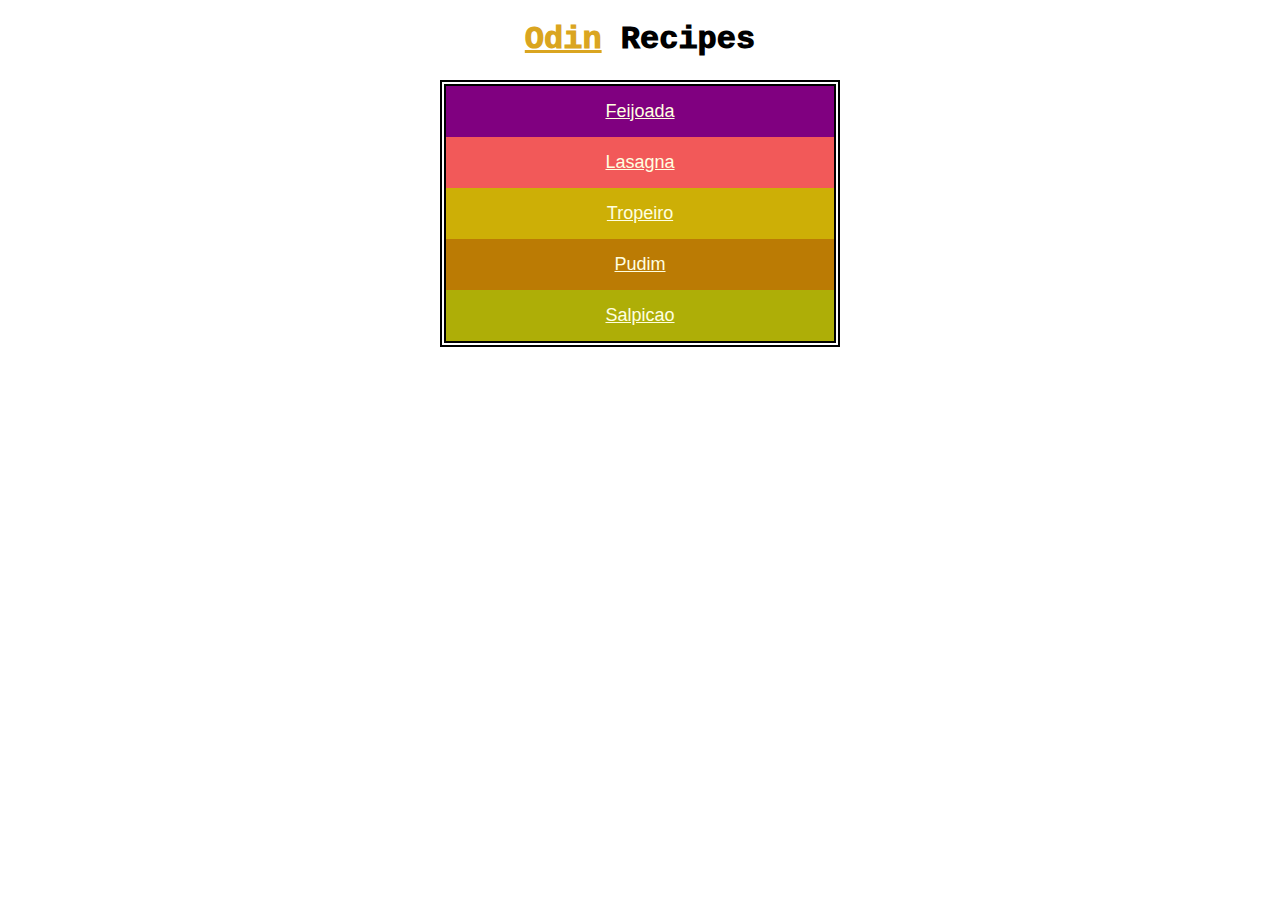
<file: index.html>
<!DOCTYPE html>
<html lang="en">
    <head>
        <title>Odin Recipes</title>
        <meta charset="utf-8">
        <link rel="stylesheet" href="styles.css">
    </head>

    <body>
        <h1><a href="https://www.theodinproject.com/about" rel="noopener noreferrer" id="odin">Odin</a> Recipes</h1>
        <ul id="recipes-list">
            <li id="li-feijoada"><a href="recipes/feijoada.html">Feijoada</a></li>
            <li id="li-lasagna"><a href="recipes/lasagna.html">Lasagna</a></li>
            <li id="li-tropeiro"><a href="recipes/tropeiro.html">Tropeiro</a></li>
            <li id="li-pudim"><a href="recipes/pudim.html">Pudim</a></li>
            <li id="li-salpicao"><a href="recipes/salpicao.html">Salpicao</a></li>
        <ul>
    </body>
</html>
</file>
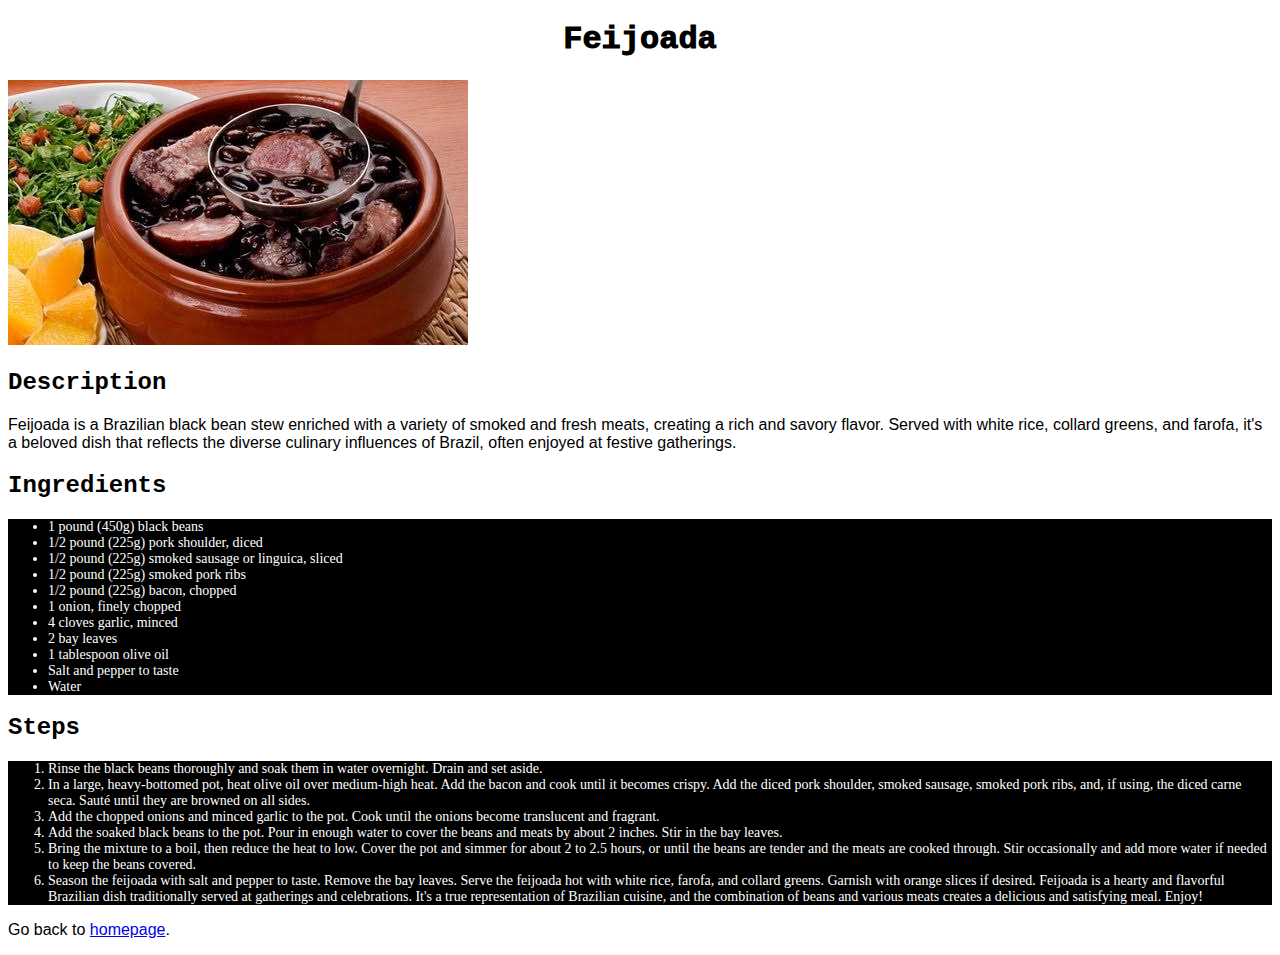
<file: recipes/feijoada.html>
<!DOCTYPE html>
<html lang="en">
    <head>
        <title>Feijoada</title>
        <meta charset="utf-8">
        <link rel="stylesheet" href="../styles.css">
    </head>

    <body>
        <h1 class="feijoada">Feijoada</h1>
        <img src="../images/feijoada.jpg" height="265" width="460">

        <h2>Description</h2>
        <p>
            Feijoada is a Brazilian black bean stew enriched with a variety of smoked and fresh meats,
            creating a rich and savory flavor. Served with white rice, collard greens, and farofa, it's
            a beloved dish that reflects the diverse culinary influences of Brazil, often enjoyed at festive gatherings.
        </p>
        <h2>Ingredients</h2>
            <ul class="ingredients">
                <li>1 pound (450g) black beans</li>
                <li>1/2 pound (225g) pork shoulder, diced</li>
                <li>1/2 pound (225g) smoked sausage or linguica, sliced</li>
                <li>1/2 pound (225g) smoked pork ribs</li>
                <li>1/2 pound (225g) bacon, chopped</li>
                <li>1 onion, finely chopped</li>
                <li>4 cloves garlic, minced</li>
                <li>2 bay leaves</li>
                <li>1 tablespoon olive oil</li>
                <li>Salt and pepper to taste</li>
                <li>Water</li>
            </ul>
        <h2>Steps</h2>
            <ol class="steps">
                <li>Rinse the black beans thoroughly and soak them in water overnight. Drain and set aside.</li>
                <li>
                    In a large, heavy-bottomed pot, heat olive oil over medium-high heat.
                    Add the bacon and cook until it becomes crispy.
                    Add the diced pork shoulder, smoked sausage, smoked pork ribs, and, if using, the diced carne seca.
                    Sauté until they are browned on all sides.
                </li>
                <li>Add the chopped onions and minced garlic to the pot. Cook until the onions become translucent and fragrant.</li>
                <li>
                    Add the soaked black beans to the pot. Pour in enough water to cover the beans and meats by about 2 inches.
                    Stir in the bay leaves.
                </li>
                <li>
                    Bring the mixture to a boil, then reduce the heat to low.
                    Cover the pot and simmer for about 2 to 2.5 hours, or until the beans are tender and the meats are cooked through.
                    Stir occasionally and add more water if needed to keep the beans covered.
                </li>
                <li>
                    Season the feijoada with salt and pepper to taste. Remove the bay leaves.
                    Serve the feijoada hot with white rice, farofa, and collard greens. Garnish with orange slices if desired.
                    Feijoada is a hearty and flavorful Brazilian dish traditionally served at gatherings and celebrations.
                    It's a true representation of Brazilian cuisine, and the combination of beans and various meats creates a delicious and satisfying meal.
                    Enjoy!
                </li>
            </ol>
            <p>
                Go back to <a href="../index.html">homepage</a>.
            </p>
    </body>
</html>
</file>
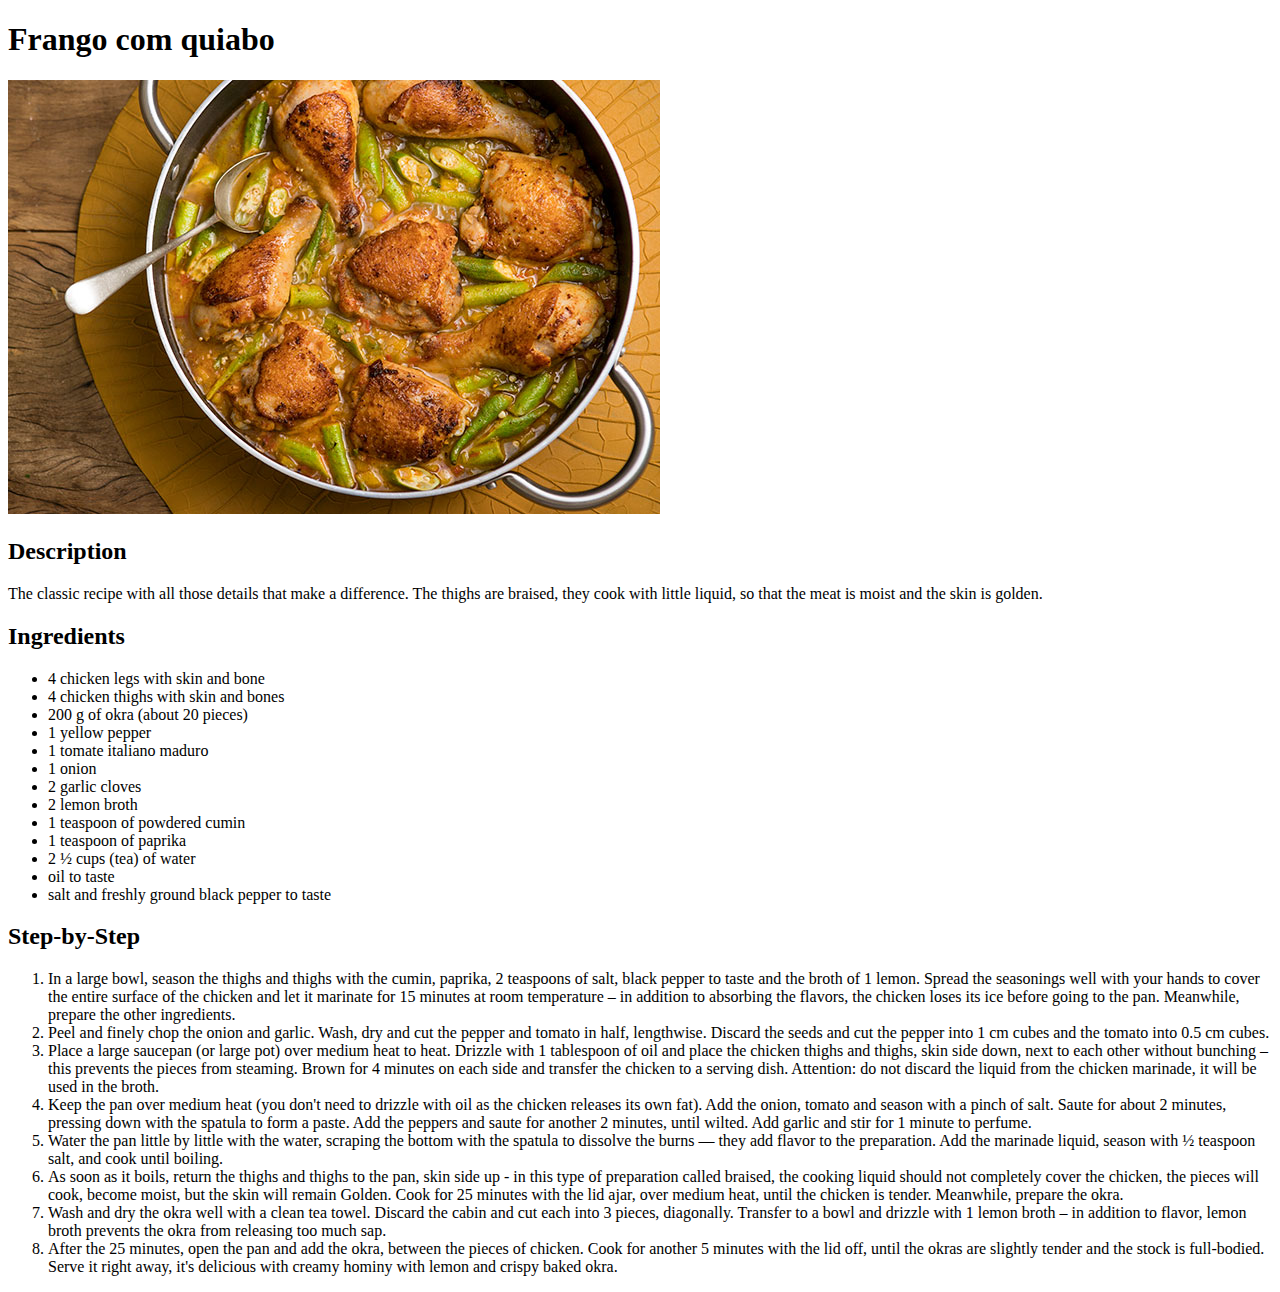
<file: recipes/frango-com-quiabo.html>
<!DOCTYPE html>

<html>
      <head>
          <meta charset="utf-8">
          <title>Frago com quiabo</title>
      </head>

      <body>
          <h1>Frango com quiabo</h1>

          <img src="../images/frango-com-quiabo.jpg">

          <h2>Description</h2>

          <p>
              The classic recipe with all those details that make a difference. The thighs are braised, 
              they cook with little liquid, so that the meat is moist and the skin is golden.
          </p>

          <h2>Ingredients</h2>

          <ul>
              <li>4 chicken legs with skin and bone</li>
              <li>4 chicken thighs with skin and bones</li>
              <li>200 g of okra (about 20 pieces)</li>
              <li>1 yellow pepper</li>
              <li>1 tomate italiano maduro</li>
              <li>1 onion</li>
              <li>2 garlic cloves</li>
              <li>2 lemon broth</li>
              <li>1 teaspoon of powdered cumin</li>
              <li>1 teaspoon of paprika</li>
              <li>2 ½ cups (tea) of water</li>
              <li>oil to taste</li>
              <li>salt and freshly ground black pepper to taste</li>
          </ul>

          <h2>Step-by-Step</h2>

          <ol>
              <li>
                  In a large bowl, season the thighs and thighs with the cumin, paprika, 2 teaspoons of salt,
                  black pepper to taste and the broth of 1 lemon. Spread the seasonings well with your hands
                  to cover the entire surface of the chicken and let it marinate for 15 minutes at room 
                  temperature – in addition to absorbing the flavors, the chicken loses its ice before going 
                  to the pan. Meanwhile, prepare the other ingredients.
              </li>
              <li>
                  Peel and finely chop the onion and garlic. Wash, dry and cut the pepper and tomato in half, 
                  lengthwise. Discard the seeds and cut the pepper into 1 cm cubes and the tomato into 0.5 cm cubes.
              </li>
              <li>
                  Place a large saucepan (or large pot) over medium heat to heat. Drizzle with 1 tablespoon of oil
                  and place the chicken thighs and thighs, skin side down, next to each other without bunching – 
                  this prevents the pieces from steaming. Brown for 4 minutes on each side and transfer the chicken
                  to a serving dish. Attention: do not discard the liquid from the chicken marinade, it will be used
                  in the broth.
              </li>
              <li>
                  Keep the pan over medium heat (you don't need to drizzle with oil as the chicken releases its own fat).
                  Add the onion, tomato and season with a pinch of salt. Saute for about 2 minutes, pressing down with
                  the spatula to form a paste. Add the peppers and saute for another 2 minutes, until wilted.
                  Add garlic and stir for 1 minute to perfume.
              </li>
              <li>
                  Water the pan little by little with the water, scraping the bottom with the spatula to dissolve the
                  burns — they add flavor to the preparation. Add the marinade liquid, season with ½ teaspoon salt,
                  and cook until boiling.
              </li>
              <li>
                  As soon as it boils, return the thighs and thighs to the pan, skin side up - in this type of preparation
                  called braised, the cooking liquid should not completely cover the chicken, the pieces will cook,
                  become moist, but the skin will remain Golden. Cook for 25 minutes with the lid ajar, over medium
                  heat, until the chicken is tender. Meanwhile, prepare the okra.
              </li>
              <li>
                  Wash and dry the okra well with a clean tea towel. Discard the cabin and cut each into 3 pieces,
                  diagonally. Transfer to a bowl and drizzle with 1 lemon broth – in addition to flavor, lemon 
                  broth prevents the okra from releasing too much sap.
              </li>
              <li>
                  After the 25 minutes, open the pan and add the okra, between the pieces of chicken. Cook for 
                  another 5 minutes with the lid off, until the okras are slightly tender and the stock is 
                  full-bodied. Serve it right away, it's delicious with creamy hominy with lemon and crispy baked
                  okra.
              </li>
          </ol>
      </body>
</html>
</file>
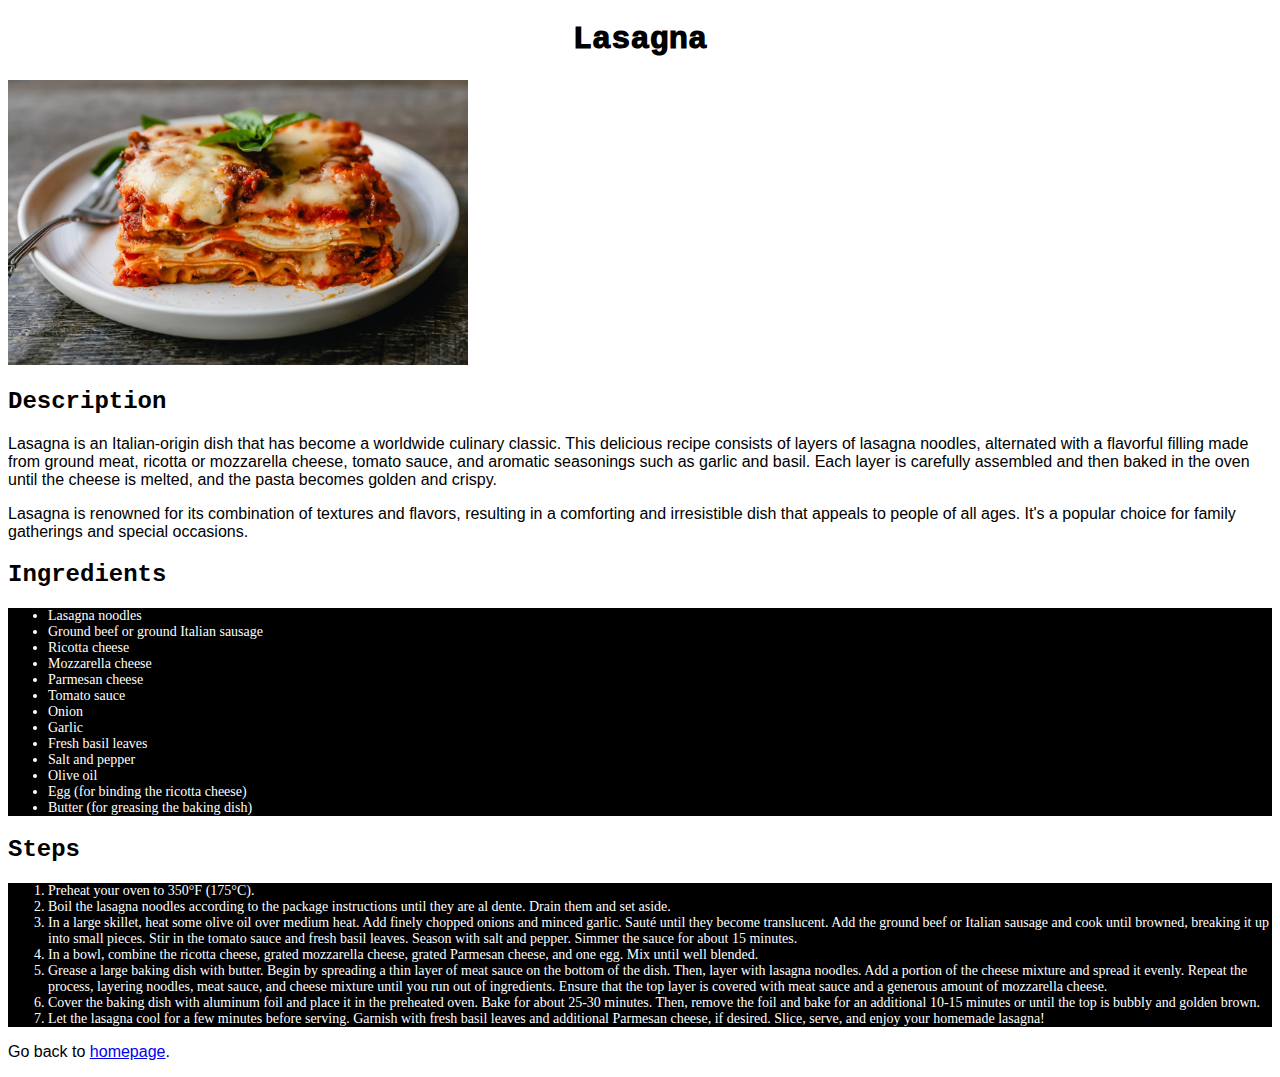
<file: recipes/lasagna.html>
<!DOCTYPE html>
<html lang="en">
    <head>
        <title>Lasagna</title>
        <meta charset="utf-8">
        <link rel="stylesheet" href="../styles.css">
    </head>

    <body>
        <h1 class="lasagna">Lasagna</h1>
        <img src="../images/lasagna.jpg" height="265" width="460">

        <h2>Description</h2>
        <p>
            Lasagna is an Italian-origin dish that has become a worldwide culinary classic.
            This delicious recipe consists of layers of lasagna noodles, alternated with a flavorful
            filling made from ground meat, ricotta or mozzarella cheese, tomato sauce, and aromatic seasonings
            such as garlic and basil. Each layer is carefully assembled and then baked in the oven until the cheese
            is melted, and the pasta becomes golden and crispy.
        </p>
        <p>
            Lasagna is renowned for its combination of textures and flavors, resulting in a comforting and irresistible
            dish that appeals to people of all ages. It's a popular choice for family gatherings and special occasions.
        </p>
        <h2>Ingredients</h2>
        <ul class="ingredients">
            <li>Lasagna noodles</li>
            <li>Ground beef or ground Italian sausage</li>
            <li>Ricotta cheese</li>
            <li>Mozzarella cheese</li>
            <li>Parmesan cheese</li>
            <li>Tomato sauce</li>
            <li>Onion</li>
            <li>Garlic</li>
            <li>Fresh basil leaves</li>
            <li>Salt and pepper</li>
            <li>Olive oil</li>
            <li>Egg (for binding the ricotta cheese)</li>
            <li>Butter (for greasing the baking dish)</li>
        </ul>
        <h2>Steps</h2>
        <ol class="steps">
            <li>Preheat your oven to 350°F (175°C).</li>
            <li>Boil the lasagna noodles according to the package instructions until they are al dente. Drain them and set aside.</li>
            <li>In a large skillet, heat some olive oil over medium heat. Add finely chopped onions and minced garlic. Sauté until they become translucent. Add the ground beef or Italian sausage and cook until browned, breaking it up into small pieces. Stir in the tomato sauce and fresh basil leaves. Season with salt and pepper. Simmer the sauce for about 15 minutes.</li>
            <li>In a bowl, combine the ricotta cheese, grated mozzarella cheese, grated Parmesan cheese, and one egg. Mix until well blended.</li>
            <li>Grease a large baking dish with butter. Begin by spreading a thin layer of meat sauce on the bottom of the dish. Then, layer with lasagna noodles. Add a portion of the cheese mixture and spread it evenly. Repeat the process, layering noodles, meat sauce, and cheese mixture until you run out of ingredients. Ensure that the top layer is covered with meat sauce and a generous amount of mozzarella cheese.</li>
            <li>Cover the baking dish with aluminum foil and place it in the preheated oven. Bake for about 25-30 minutes. Then, remove the foil and bake for an additional 10-15 minutes or until the top is bubbly and golden brown.</li>
            <li>Let the lasagna cool for a few minutes before serving. Garnish with fresh basil leaves and additional Parmesan cheese, if desired. Slice, serve, and enjoy your homemade lasagna!</li>
        </ol>
        <p>
            Go back to <a href="../index.html">homepage</a>.
        </p>
    </body>
</html>
</file>
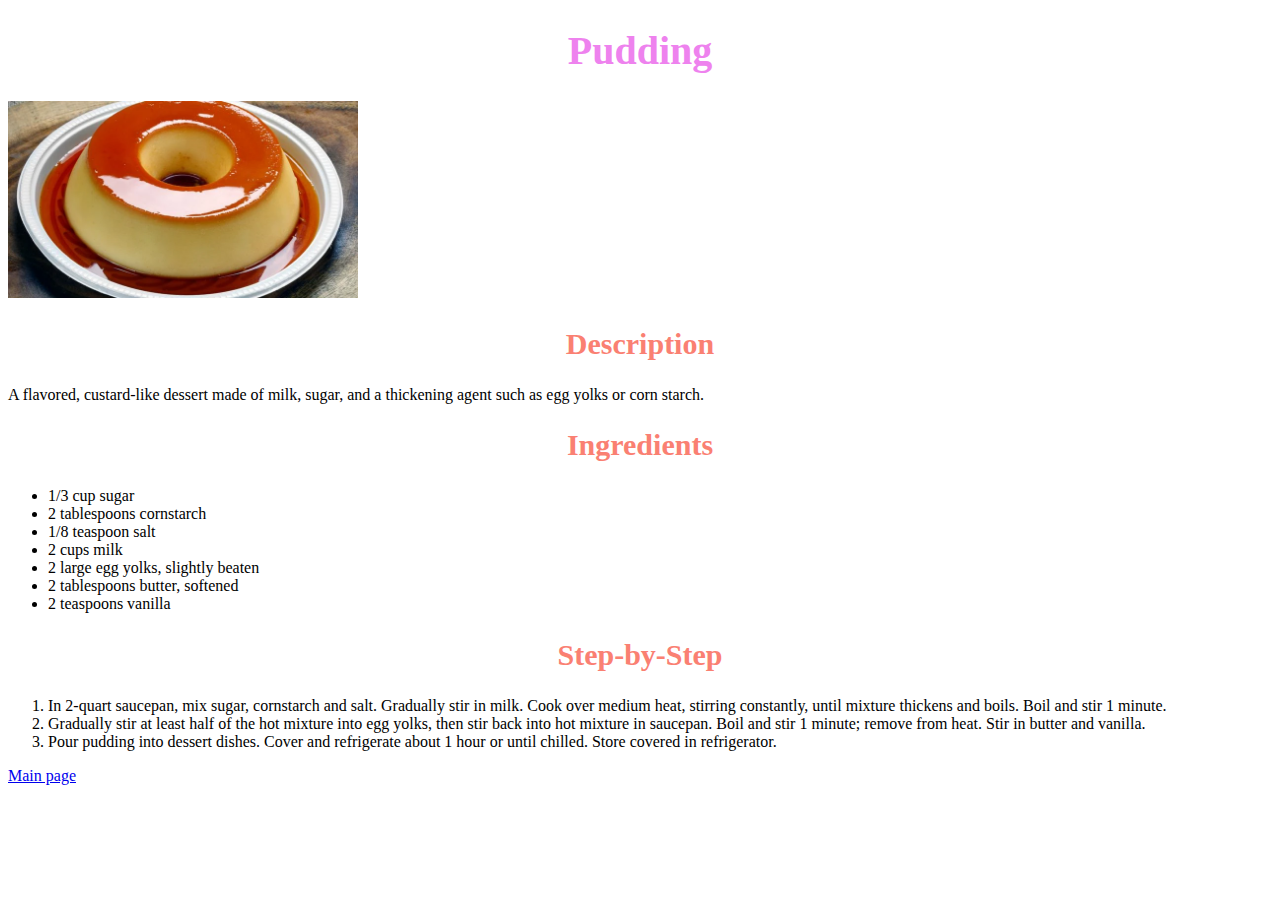
<file: recipes/pudding.html>
<!DOCTYPE html>

<html>
      <head>
          <meta charset="utf-8">
          <title>Pudding</title>

          <link rel="stylesheet" href="../style.css">
      </head>

      <body>
          <h1 class="pudding">Pudding</h1>

          <img src="../images/pudding.jpg" class="pudding">

          <h2 class="pudding subtopic">Description</h2>

          <p>
              A flavored, custard-like dessert made of milk, sugar, and a thickening agent such as egg yolks 
              or corn starch.
          </p>
          
          <h2 class="pudding subtopic">Ingredients</h2>
          
          <ul>
              <li>1/3 cup sugar</li>
              <li>2 tablespoons cornstarch</li>
              <li>1/8 teaspoon salt</li>
              <li>2 cups milk</li>
              <li>2 large egg yolks, slightly beaten</li>
              <li>2 tablespoons butter, softened</li>
              <li>2 teaspoons vanilla</li>
          </ul>
          
          <h2 class="pudding subtopic">Step-by-Step</h2>

          <ol>
              <li>
                  In 2-quart saucepan, mix sugar, cornstarch and salt. Gradually stir in milk.
                  Cook over medium heat, stirring constantly, until mixture thickens and boils.
                  Boil and stir 1 minute. 
              </li>
              <li>
                  Gradually stir at least half of the hot mixture into egg yolks, then stir back into hot 
                  mixture in saucepan. Boil and stir 1 minute; remove from heat. Stir in butter and vanilla. 
              </li>
              <li>
                  Pour pudding into dessert dishes. Cover and refrigerate about 1 hour or until chilled.
                  Store covered in refrigerator.
              </li>
          </ol>
          
          <a href="../index.html">Main page</a>
      </body>
</html>
</file>
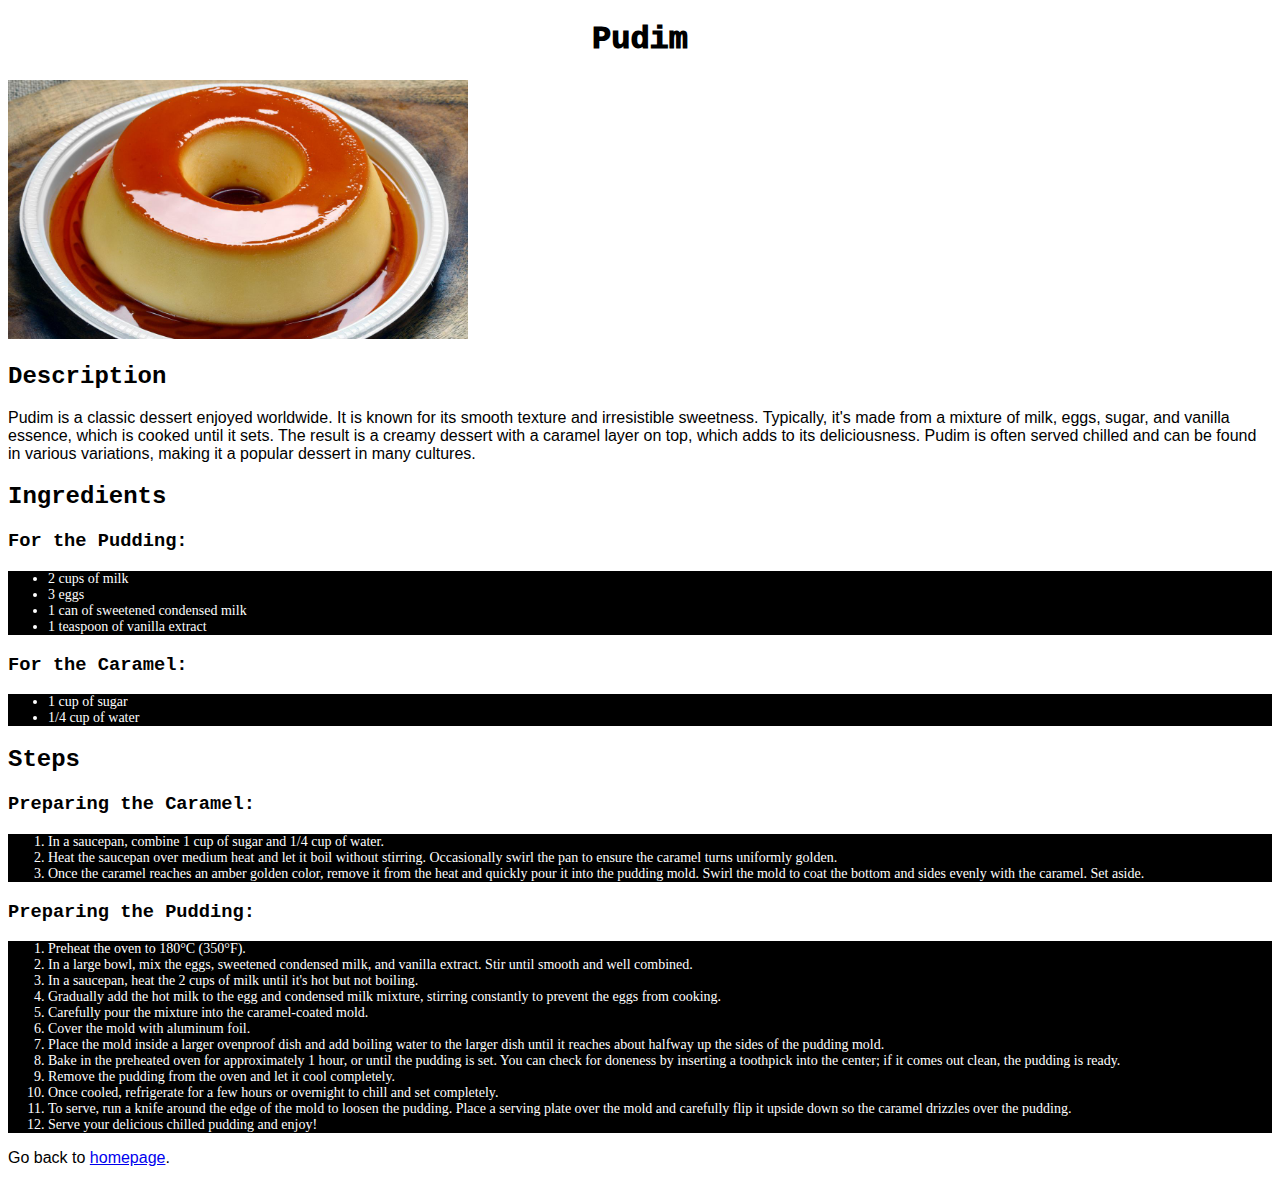
<file: recipes/pudim.html>
<!DOCTYPE html>
<html lang="en">
    <head>
        <title>Pudim</title>
        <meta charset="utf-8">
        <link rel="stylesheet" href="../styles.css">
    </head>

    <body>
        <h1 class="pudim">Pudim</h1>
        <img src="../images/pudim.jpg" height="265" width="460">

        <h2>Description</h2>
        <p>
            Pudim is a classic dessert enjoyed worldwide. It is known for its smooth texture and irresistible sweetness.
            Typically, it's made from a mixture of milk, eggs, sugar, and vanilla essence, which is cooked until it sets.
            The result is a creamy dessert with a caramel layer on top, which adds to its deliciousness.
            Pudim is often served chilled and can be found in various variations, making it a popular dessert in many cultures.
        </p>
        <h2>Ingredients</h2>
        <h3>For the Pudding:</h3>
        <ul class="ingredients">
            <li>2 cups of milk</li>
            <li>3 eggs</li>
            <li>1 can of sweetened condensed milk</li>
            <li>1 teaspoon of vanilla extract</li>
        </ul>
        <h3>For the Caramel:</h3>
        <ul class="ingredients">
            <li>1 cup of sugar</li>
            <li>1/4 cup of water</li>
        </ul>
        <h2>Steps</h2>
        <h3>Preparing the Caramel:</h3>
        <ol class="steps">
            <li>In a saucepan, combine 1 cup of sugar and 1/4 cup of water.</li>
            <li>
                Heat the saucepan over medium heat and let it boil without stirring.
                Occasionally swirl the pan to ensure the caramel turns uniformly golden.
            </li>
            <li>
                Once the caramel reaches an amber golden color, remove it from the heat and quickly pour it into the pudding mold.
                Swirl the mold to coat the bottom and sides evenly with the caramel.
                Set aside.
            </li>
        </ol>
        <h3>Preparing the Pudding:</h3>
        <ol class="steps">
            <li>Preheat the oven to 180°C (350°F).</li>
            <li>In a large bowl, mix the eggs, sweetened condensed milk, and vanilla extract. Stir until smooth and well combined.</li>
            <li>In a saucepan, heat the 2 cups of milk until it's hot but not boiling.</li>
            <li>Gradually add the hot milk to the egg and condensed milk mixture, stirring constantly to prevent the eggs from cooking.</li>
            <li>Carefully pour the mixture into the caramel-coated mold.</li>
            <li>Cover the mold with aluminum foil.</li>
            <li>
                Place the mold inside a larger ovenproof dish and add boiling water to the larger dish until it reaches about
                halfway up the sides of the pudding mold.
            </li>
            <li>
                Bake in the preheated oven for approximately 1 hour, or until the pudding is set.
                You can check for doneness by inserting a toothpick into the center;
                if it comes out clean, the pudding is ready.
            </li>
            <li>Remove the pudding from the oven and let it cool completely.</li>
            <li>Once cooled, refrigerate for a few hours or overnight to chill and set completely.</li>
            <li>
                To serve, run a knife around the edge of the mold to loosen the pudding.
                Place a serving plate over the mold and carefully flip it upside down so
                the caramel drizzles over the pudding.
            </li>
            <li>Serve your delicious chilled pudding and enjoy!</li>
        </ol>
        <p>
            Go back to <a href="../index.html">homepage</a>.
        </p>
    </body>
</html>
</file>
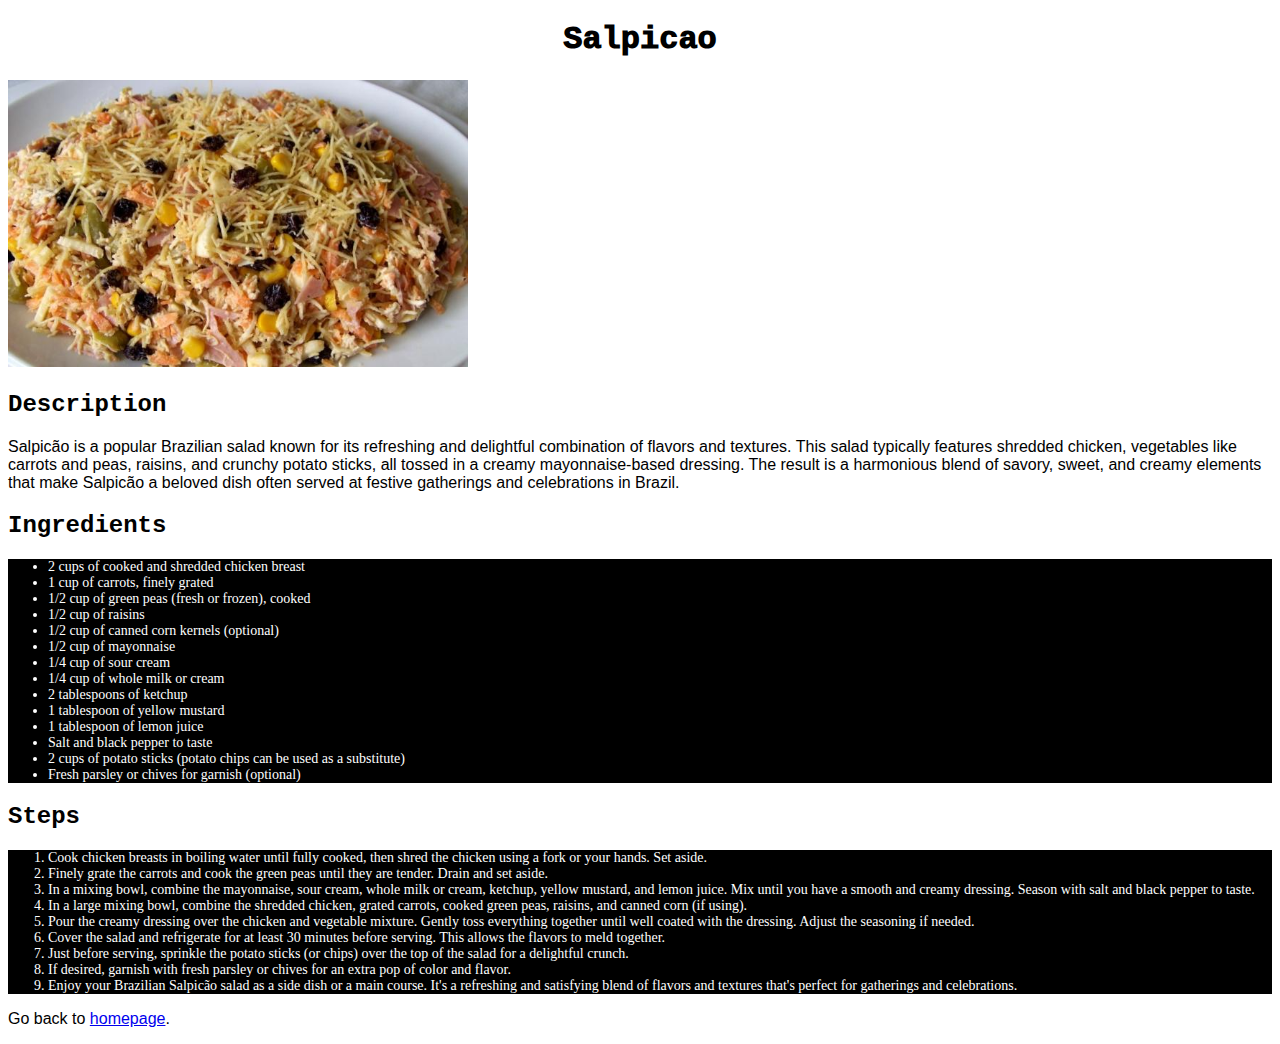
<file: recipes/salpicao.html>
<!DOCTYPE html>
<html lang="en">
    <head>
        <title>Salpicao</title>
        <meta charset="utf-8">
        <link rel="stylesheet" href="../styles.css">
    </head>

    <body>
        <h1 class="salpicao">Salpicao</h1>
        <img src="../images/salpicao.jpg" height="265" width="460">

        <h2>Description</h2>
        <p>
            Salpicão is a popular Brazilian salad known for its refreshing and delightful combination of flavors and textures.
            This salad typically features shredded chicken, vegetables like carrots and peas, raisins, and crunchy potato sticks,
            all tossed in a creamy mayonnaise-based dressing. The result is a harmonious blend of savory, sweet, and creamy elements
            that make Salpicão a beloved dish often served at festive gatherings and celebrations in Brazil.
        </p>
        <h2>Ingredients</h2>
        <ul class="ingredients">
            <li>2 cups of cooked and shredded chicken breast</li>
            <li>1 cup of carrots, finely grated</li>
            <li>1/2 cup of green peas (fresh or frozen), cooked</li>
            <li>1/2 cup of raisins</li>
            <li>1/2 cup of canned corn kernels (optional)</li>
            <li>1/2 cup of mayonnaise</li>
            <li>1/4 cup of sour cream</li>
            <li>1/4 cup of whole milk or cream</li>
            <li>2 tablespoons of ketchup</li>
            <li>1 tablespoon of yellow mustard</li>
            <li>1 tablespoon of lemon juice</li>
            <li>Salt and black pepper to taste</li>
            <li>2 cups of potato sticks (potato chips can be used as a substitute)</li>
            <li>Fresh parsley or chives for garnish (optional)</li>
        </ul>
        <h2>Steps</h2>
        <ol class="steps">
            <li>
                Cook chicken breasts in boiling water until fully cooked, then shred the chicken using a fork or your hands.
                Set aside.
            </li>
            <li>
                Finely grate the carrots and cook the green peas until they are tender. Drain and set aside.
            </li>
            <li>
                In a mixing bowl, combine the mayonnaise, sour cream, whole milk or cream, ketchup, yellow mustard, and lemon juice.
                Mix until you have a smooth and creamy dressing. Season with salt and black pepper to taste.
            </li>
            <li>
                In a large mixing bowl, combine the shredded chicken, grated carrots, cooked green peas, raisins, and canned corn (if using).
            </li>
            <li>
                Pour the creamy dressing over the chicken and vegetable mixture. Gently toss everything together until well coated with
                the dressing. Adjust the seasoning if needed.
            </li>
            <li>
                Cover the salad and refrigerate for at least 30 minutes before serving. This allows the flavors to meld together.
            </li>
            <li>
                Just before serving, sprinkle the potato sticks (or chips) over the top of the salad for a delightful crunch.
            </li>
            <li>
                If desired, garnish with fresh parsley or chives for an extra pop of color and flavor.
            </li>
            <li>
                Enjoy your Brazilian Salpicão salad as a side dish or a main course.
                It's a refreshing and satisfying blend of flavors and textures that's perfect for gatherings and
                celebrations.
            </li>
        </ol>
        <p>
            Go back to <a href="../index.html">homepage</a>.
        </p>
    </body>
</html>
</file>
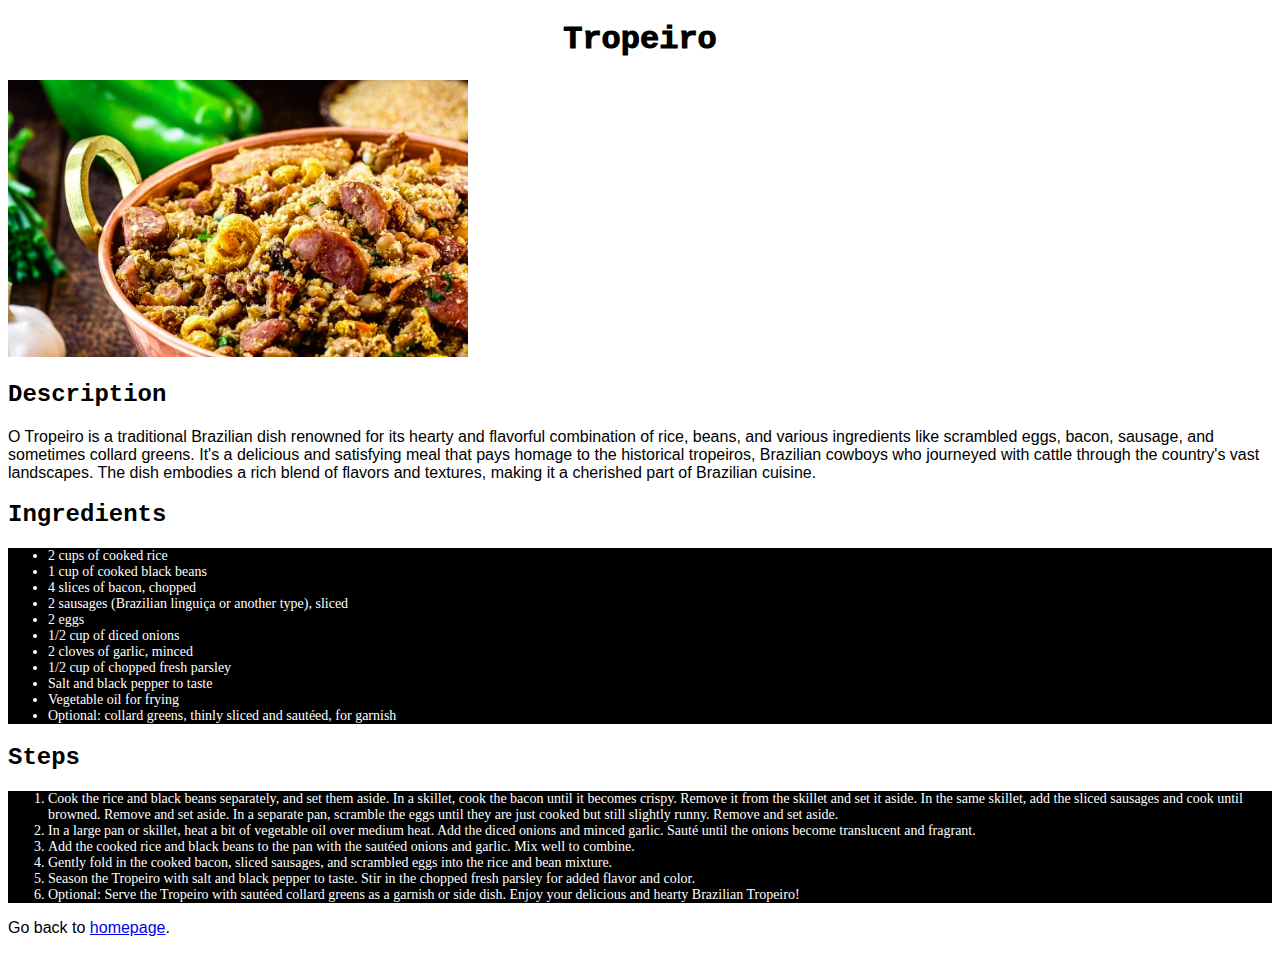
<file: recipes/tropeiro.html>
<!DOCTYPE html>
<html lang="en">
    <head>
        <title>Tropeiro</title>
        <meta charset="utf-8">
        <link rel="stylesheet" href="../styles.css">
    </head>

    <body>
        <h1 class="tropeiro">Tropeiro</h1>
        <img src="../images/tropeiro.jpg" height="265" width="460">

        <h2>Description</h2>
        <p>
            O Tropeiro is a traditional Brazilian dish renowned for its hearty and flavorful combination of rice, beans,
            and various ingredients like scrambled eggs, bacon, sausage, and sometimes collard greens.
            It's a delicious and satisfying meal that pays homage to the historical tropeiros,
            Brazilian cowboys who journeyed with cattle through the country's vast landscapes.
            The dish embodies a rich blend of flavors and textures, making it a cherished part of Brazilian cuisine.
        </p>
        <h2>Ingredients</h2>
        <ul class="ingredients">
            <li>2 cups of cooked rice</li>
            <li>1 cup of cooked black beans</li>
            <li>4 slices of bacon, chopped</li>
            <li>2 sausages (Brazilian linguiça or another type), sliced</li>
            <li>2 eggs</li>
            <li>1/2 cup of diced onions</li>
            <li>2 cloves of garlic, minced</li>
            <li>1/2 cup of chopped fresh parsley</li>
            <li>Salt and black pepper to taste</li>
            <li>Vegetable oil for frying</li>
            <li>Optional: collard greens, thinly sliced and sautéed, for garnish</li>
        </ul>
        <h2>Steps</h2>
        <ol class="steps">
            <li>
                Cook the rice and black beans separately, and set them aside.
                In a skillet, cook the bacon until it becomes crispy. Remove it from the skillet and set it aside.
                In the same skillet, add the sliced sausages and cook until browned. Remove and set aside.
                In a separate pan, scramble the eggs until they are just cooked but still slightly runny. Remove and set aside.
            </li>
            <li>
                In a large pan or skillet, heat a bit of vegetable oil over medium heat. Add the diced onions and minced garlic.
                Sauté until the onions become translucent and fragrant.
            </li>
            <li>Add the cooked rice and black beans to the pan with the sautéed onions and garlic. Mix well to combine.</li>
            <li>Gently fold in the cooked bacon, sliced sausages, and scrambled eggs into the rice and bean mixture.</li>
            <li>Season the Tropeiro with salt and black pepper to taste. Stir in the chopped fresh parsley for added flavor and color.</li>
            <li>
                Optional: Serve the Tropeiro with sautéed collard greens as a garnish or side dish.
                Enjoy your delicious and hearty Brazilian Tropeiro!
            </li>
        </ol>
        <p>
            Go back to <a href="../index.html">homepage</a>.
        </p>
    </body>
</html>
</file>
<file: styles.css>
html {
    box-sizing: border-box;
}

*::after, *::before, * {
    box-sizing: inherit;
}

h1 {
    text-align: center;
    font-weight: 1000;
}

h1, h2, h3 {
    font-family: "Courier New", "Lucida Console", sans-serif;
}

p {
    font-family: sans-serif;
}

img {
    width: 460;
    height: auto;
}

#recipes-list {
    width: 400px;
    margin: 0 auto;
    padding: 0px;
    list-style: none;
    border: 6px double black;
}

#recipes-list li {
    text-align: center;
    padding: 15px 0;
}

li a {
    color: lightyellow;
    font-family: sans-serif;
    font-size: 18px;
}

#li-feijoada {
    background-color: purple;
}

#li-lasagna {
    background-color: rgb(242, 89, 89);
}

#li-tropeiro {
    background-color: rgb(205, 175, 6);
}

#li-pudim {
    background-color: rgb(187, 123, 4);
}

#li-salpicao {
    background-color: rgb(174, 174, 7);;
}

.ingredients li, .steps li {
    font-size: 14px;
}


.ingredients, .steps {
    background-color: black;
    color: white;
}

#odin {
    color: goldenrod;
}
</file>
<file: style.css>
body {
  font-family: "Times New Roman", sans-serif;
}

h1 {
  font-size: 40px;
}

h1, h2 {
  text-align: center;
}

p, li {
  text-align: justify;
}

.lasagna {
  color: #ff8c00;
}

.frango-com-quiabo {
  color: #228b22;
}

.pudding {
  color: #ee82ee;
}

img.lasagna {
  width: 300px;
  height: auto;
}

img.frango-com-quiabo {
  width: 400px;
  height: auto;
}

img.pudding {
  width: 350px;
  height: auto;
}

.lasagna.subtopic {
  color: #ffe135;
  font-size: 30px;
}

.pudding.subtopic {
  color: #fa8072;
  font-size: 30px;
}
</file>
